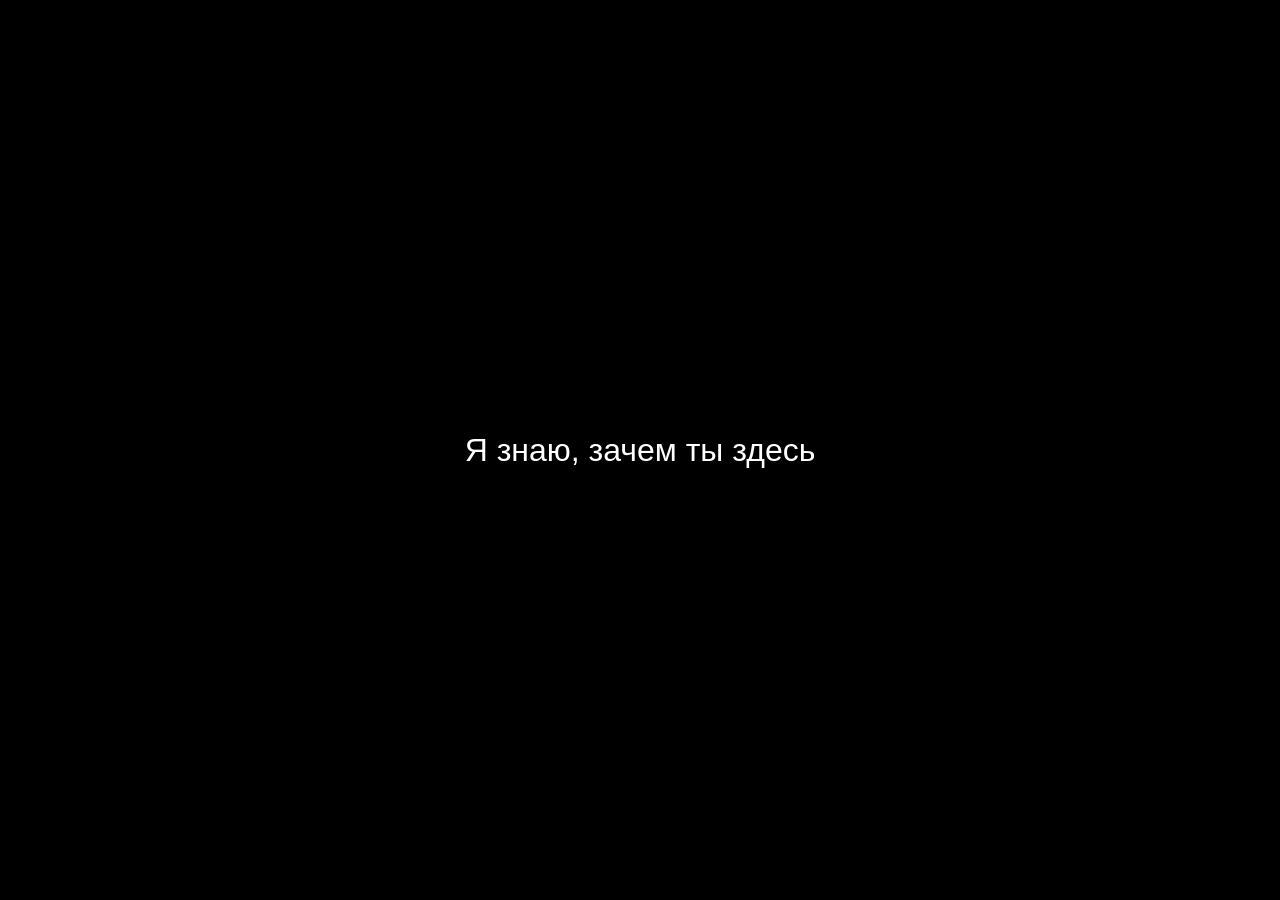
<file: index.html>
<!DOCTYPE html>
<html lang="ru">
<head>
    <meta charset="UTF-8">
    <meta name="viewport" content="width=device-width, initial-scale=1.0">
    <title></title>
    <style>
        body {
            margin: 0;
            height: 100vh;
            display: flex;
            justify-content: center;
            align-items: center;
            background-color: black;
            color: white;
            font-family: Arial, sans-serif;
        }

        h1 {
            font-size: 2rem;
            font-weight: normal;
        }
    </style>
</head>
<body>
    <h1>Я знаю, зачем ты здесь</h1>
    <!-- Look at you, a hacker. A mighty creature of bone and meat.
         What did you expect to find here? There is nothing to see. -->
</body>
</html>
</file>
